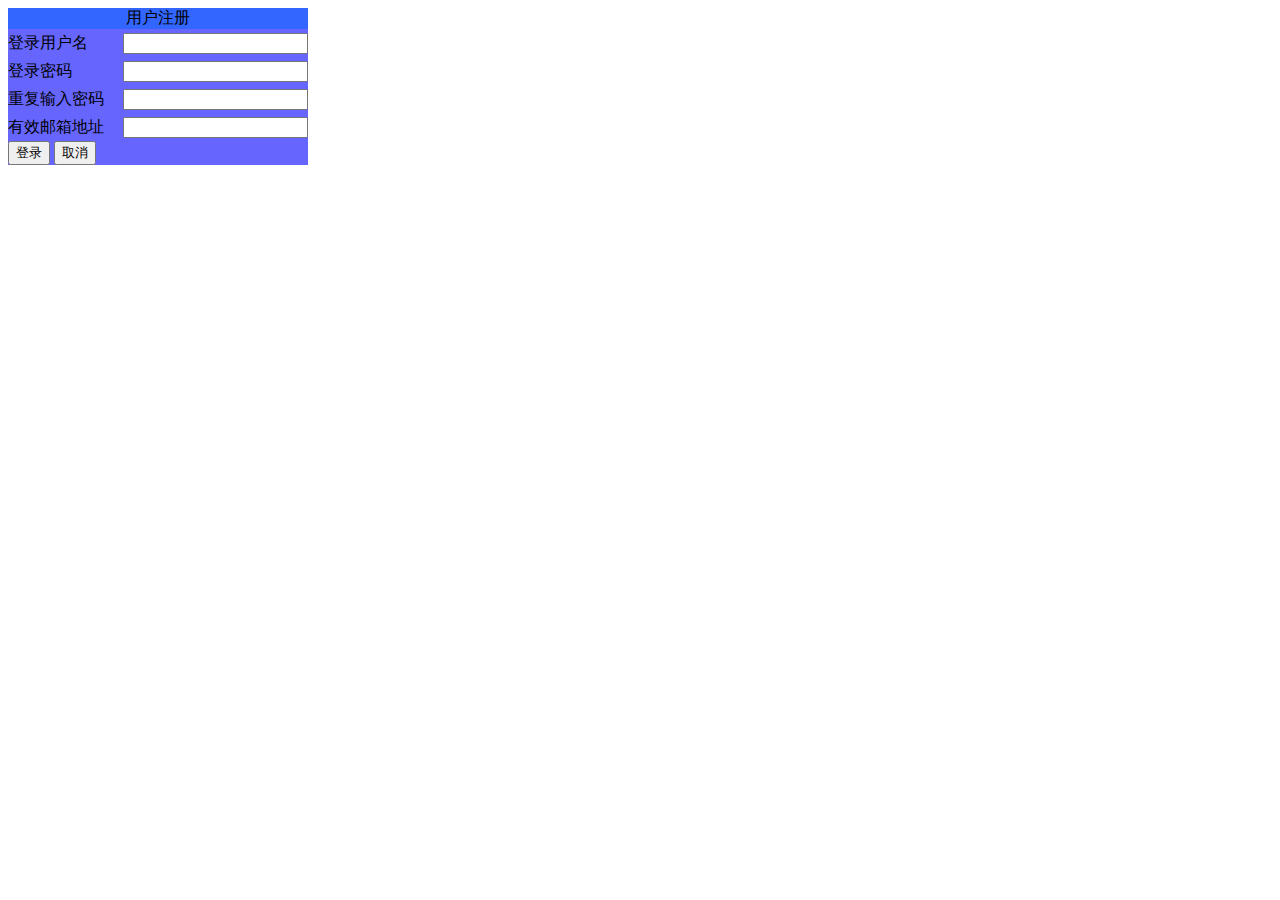
<file: 华夏基因/html.html>
<!DOCTYPE html>
<html lang="en">
<head>
	<meta charset="UTF-8">
	<title>Document</title>
</head>
<body>
	<center> 
<form name="loginForm" action="" onsubmit="return login()" method="post"> 
<table bgcolor="#6666FF" width="300" cellspacing="0" cellpadding="0" border="0" align="left" valign="top"> 
<tr> 
<td class="table-title" colspan="2" align="center" bgcolor="#3366FF">用户注册</td> 
</tr> 
<tr> 
<td width="130" height="28" align="left">登录用户名</td> 
<td><input id="userName" name="userName" type="text" class="input"></td> 
</tr> 
<tr> 
<td width="80" height="28" align="left">登录密码</td> 
<td><input id="pwd" name="pwd" type="password" class="input"></td> 
</tr> 
<tr> 
<td width="80" height="28" align="left">重复输入密码</td> 
<td><input id="repwd" name="repwd" type="password" class="input"></td> 
</tr> 
<tr> 
<td width="80" height="28" align="left">有效邮箱地址</td> 
<td><input id="address" name="address" type="text" class="input"></td> 
</tr> 
<tr> 

<!--<td width="10" height="28" align="left"></td>--> 
<td colspan="2"> 
<input type="submit" value="登录"> 
<input type="button" value="取消" onClick="reset()"></td> 
</tr> 
</table> 
</form> 
</center> 

</body> 
</body>
</html>
<script>
	function login(){ 
		var userName=document.getElementById("userName").value; 
		var pwd=document.getElementById("pwd").value; 
		var repwd=document.getElementById("repwd").value; 
		var address=document.getElementById("address").value; 
		var matchResult=true; 
		if(userName==""||pwd==""||repwd==""||address==""){ 
		alert("请确认是否有空缺项！"); 
		matchResult=false; 
		}else if(userName.length<6||userName.length>20){ 
		alert("用户名长度应在6到20个字符之间！"); 
		matchResult=false; 
		}
		// else if(userName==pwd||userName==repwd){ 
		// alert("密码或重复密码不能和用户名相同！"); 
		// matchResult=false; 
		// }
		// // else if(pwd.length<6||pwd.length>20||repwd.length<6||repwd.length>20){ 
		// alert("密码或重复密码长度应在6到20个字符之间！"); 
		// matchResult=false; 
		// }
		// else if(pwd!=repwd){ 
		// alert("密码和重复密码不同，请重新输入！"); 
		// matchResult=false; 
		// }
		else if(userName.length<6||userName.length>20){ 
		alert("用户名长度应在6到20个字符之间！"); 
		matchResult=false; 
		} 

		// if(matchResult==true){ 
		// var mailreg = /^\w+@\w+(\.\w+)+$/; 
		// 	if(!address.match(mailreg)){ 
		// 	alert("邮箱格式不正确"); 
		// 	matchResult=false; 
		// 	} 
		// } 
		if(matchResult==true){ 
			if(userName.charAt(0)>=0&&userName.charAt(0)<=9){ 
			alert("用户名不能以数字字符开始！"); 
			matchResult=false; 
			} 
		} 

		return matchResult; 
		} 
</script> 
</script>
</file>
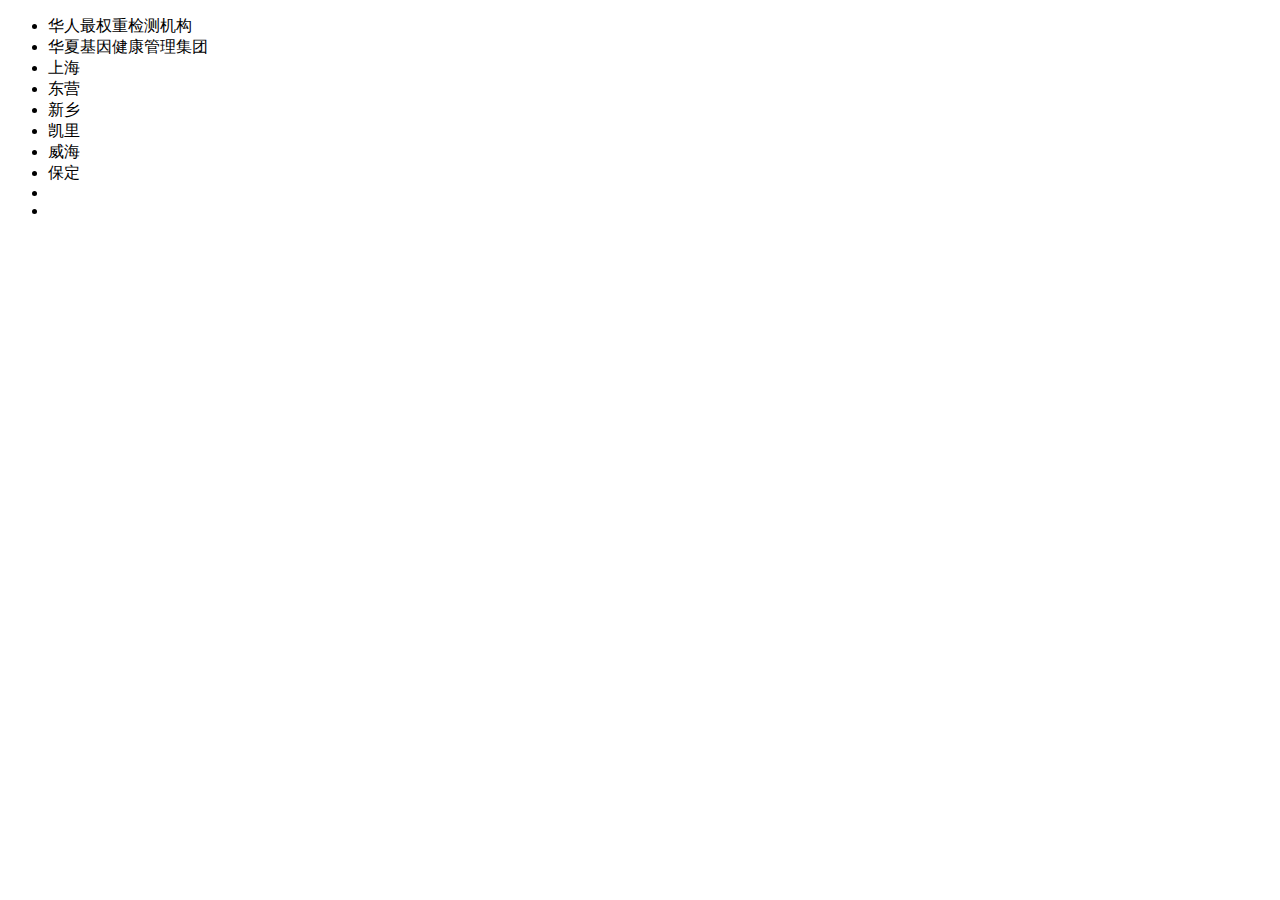
<file: 华夏基因/index1.html>
<!DOCTYPE html>
<html lang="en">
<head>
	<meta charset="UTF-8">
	<title>Document</title>
</head>
<body>
	<div>
	   <ul>
	   	 	<li>
	   	 	<a>华人最权重检测机构</a>
	   	 	
	   	 	</li>
	   	 	<li>
	   	 	<a>华夏基因健康管理集团</a>
	   	 	
	   	 	</li>
	   	 	<li>上海</li>
	   	 	<li>东营</li>
	   	 	<li>新乡</li>
	   	 	<li>凯里</li>
	   	 	<li>威海</li>
	   	 	<li>保定</li>
	   	 	<li></li>
	   	 	<li></li>
	   	 </ul>	 
	</div>
</body>
</html>
</file>
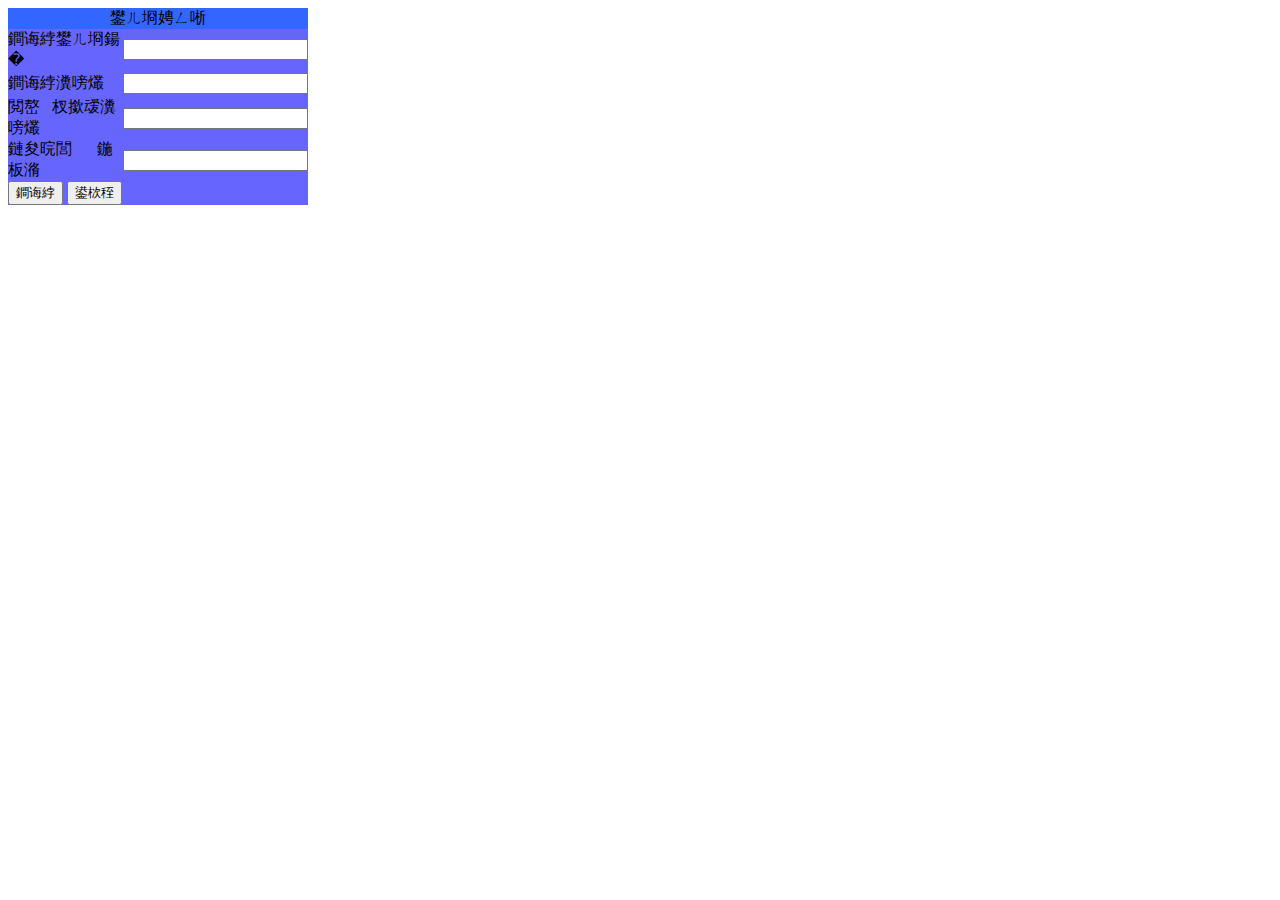
<file: 华夏基因/index2.html>
<!DOCTYPE HTML PUBLIC "-//W3C//DTD HTML 4.01 Transitional//EN" "http://www.w3.org/TR/html4/loose.dtd"> 
<html> 
<head> 
<meta http-equiv="Content-Type" content="text/html; charset=gb2312"> 
<meta name="Author" content="刘江波"> 
<script type="text/javascript"> 
function login(){ 
var userName=document.getElementById("userName").value; 
var pwd=document.getElementById("pwd").value; 
var repwd=document.getElementById("repwd").value; 
var address=document.getElementById("address").value; 
var matchResult=true; 
if(userName==""||pwd==""||repwd==""||address==""){ 
alert("请确认是否有空缺项！"); 
matchResult=false; 
}else if(userName.length<6||userName.length>20){ 
alert("用户名长度应在6到20个字符之间！"); 
matchResult=false; 
}else if(userName==pwd||userName==repwd){ 
alert("密码或重复密码不能和用户名相同！"); 
matchResult=false; 
}else if(pwd.length<6||pwd.length>20||repwd.length<6||repwd.length>20){ 
alert("密码或重复密码长度应在6到20个字符之间！"); 
matchResult=false; 
}else if(pwd!=repwd){ 
alert("密码和重复密码不同，请重新输入！"); 
matchResult=false; 
}else if(userName.length<6||userName.length>20){ 
alert("用户名长度应在6到20个字符之间！"); 
matchResult=false; 
} 

if(matchResult==true){ 
var mailreg = /^\w+@\w+(\.\w+)+$/; 
if(!address.match(mailreg)){ 
alert("邮箱格式不正确"); 
matchResult=false; 
} 
} 


if(matchResult==true){ 
	if(userName.charAt(0)>=0&&userName.charAt(0)<=9){ 
	alert("用户名不能以数字字符开始！"); 
	matchResult=false; 
	} 
} 

return matchResult; 
} 
</script> 
<title>用户注册及验证</title> 
</head> 

<body> 
<center> 
<form name="loginForm" action="" onsubmit="return login()" method="post"> 
<table bgcolor="#6666FF" width="300" cellspacing="0" cellpadding="0" border="0" align="left" valign="top"> 
<tr> 
<td class="table-title" colspan="2" align="center" bgcolor="#3366FF">用户注册</td> 
</tr> 
<tr> 
<td width="130" height="28" align="left">登录用户名</td> 
<td><input id="userName" name="userName" type="text" class="input"></td> 
</tr> 
<tr> 
<td width="80" height="28" align="left">登录密码</td> 
<td><input id="pwd" name="pwd" type="password" class="input"></td> 
</tr> 
<tr> 
<td width="80" height="28" align="left">重复输入密码</td> 
<td><input id="repwd" name="repwd" type="password" class="input"></td> 
</tr> 
<tr> 
<td width="80" height="28" align="left">有效邮箱地址</td> 
<td><input id="address" name="address" type="text" class="input"></td> 
</tr> 
<tr> 

<!--<td width="10" height="28" align="left"></td>--> 
<td colspan="2"> 
<input type="submit" value="登录"> 
<input type="button" value="取消" onClick="reset()"></td> 
</tr> 
</table> 
</form> 
</center> 

</body> 
</html>
</file>
